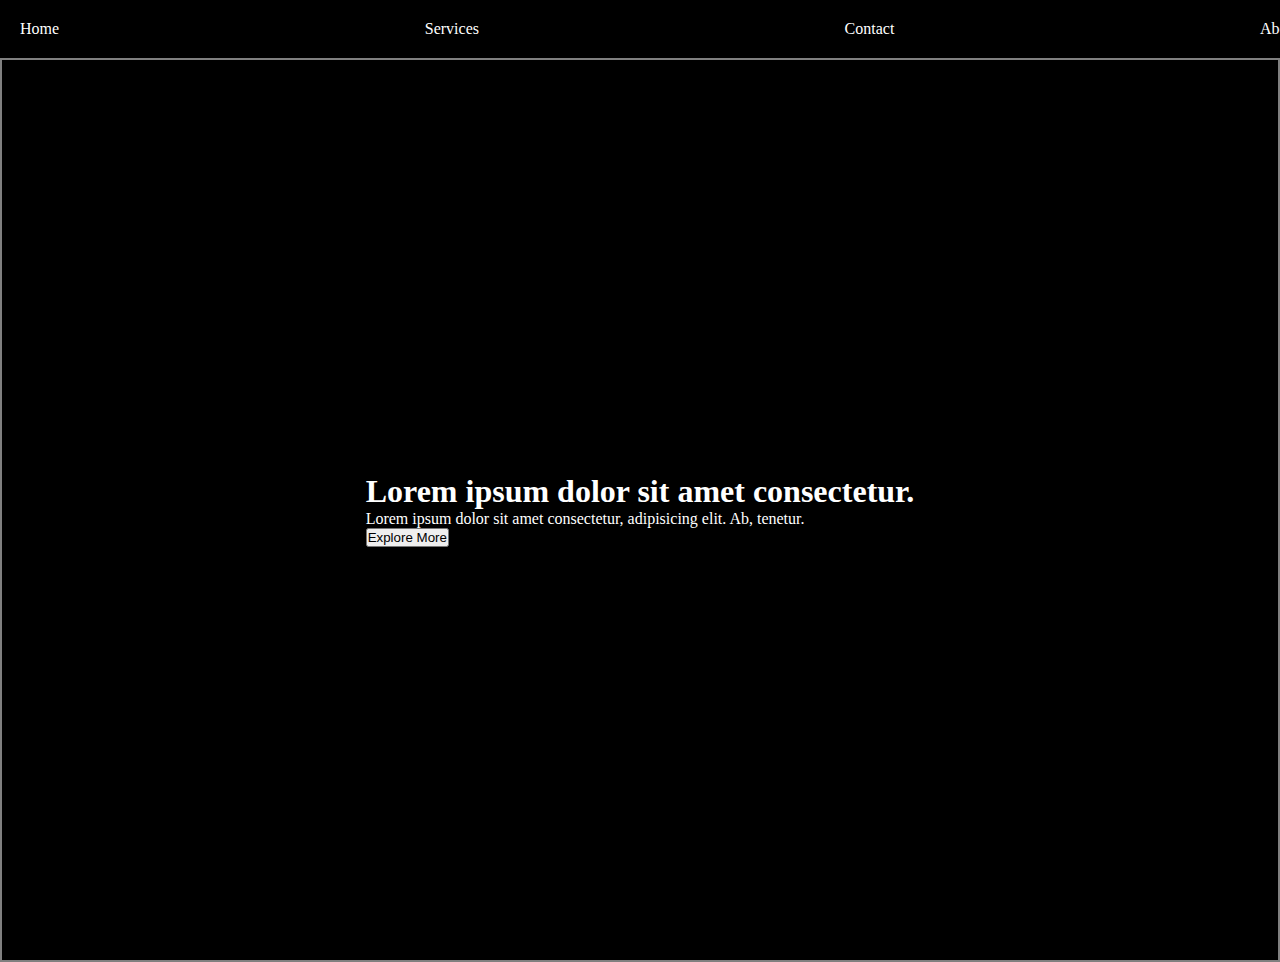
<file: index.html>
<!DOCTYPE html>
<html lang="en">
<head>
    <meta charset="UTF-8">
    <meta name="viewport" content="width=device-width, initial-scale=1.0">
    <link rel="stylesheet" href="style.css">
    <title>Document</title>
</head>
<body>
    <header>
        <nav>
            <div class="menu-container">
                <div class="logo">
                    
                </div>
                <div class="menus">
                    <li class="item">Home</li>
                    <li class="item">Services</li>
                    <li class="item">Contact</li>
                    <li class="item">About</li>
                </div>
            </div>
        </nav>
    </header>
    <main>
        <section>
            <div class="banner">
                <div class="banner-text">
                    <h1>Lorem ipsum dolor sit amet consectetur.</h1>
                    <p>Lorem ipsum dolor sit amet consectetur, adipisicing elit. Ab, tenetur.</p>
                    <button>Explore More</button>
                </div>

            </div>
        </section>
    </main>
    <footer></footer>
</body>
</html>
</file>
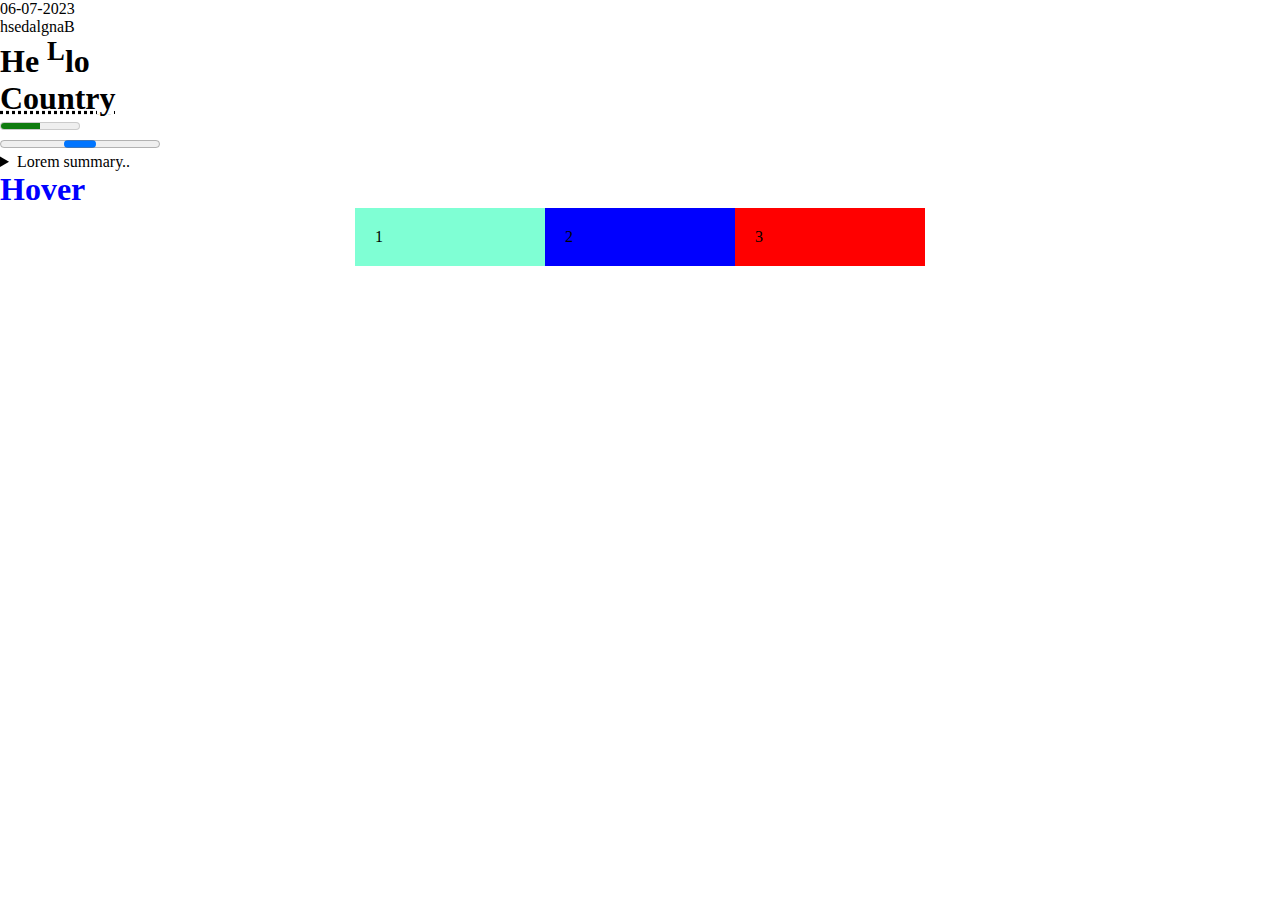
<file: test.html>
<!DOCTYPE html>
<html lang="en">
<head>
    <meta charset="UTF-8">
    <meta name="viewport" content="width=device-width, initial-scale=1.0">
    <title>Document</title>
    <link rel="stylesheet" href="test.css">
</head>
<body>
    <!-- Time Tag -->
    <time datetime="">06-07-2023</time><br>

    <!-- bdo tag, change direction of text-->
    <bdo dir="rtl">Bangladesh</bdo>

    <!-- Super Tag -->
    <h1>He <sup>L</sup>lo</h1>

    <!-- Abbr tag, -->
    <h1><abbr title="Bangladesh">Country</abbr></h1>

    <label for="Pg"></label>

    <meter id="disk" value="0.5"></meter><br>

    <progress >Progress </progress>

   <details>
    <summary>
        Lorem summary..
        
    </summary>
    <p>Lorem ipsum dolor, sit amet consectetur adipisicing elit. Molestias earum, accusamus aspernatur voluptate magni vel. Perferendis nemo dolorum nisi. Ipsam.</p>
   </details>


   <h1 class="Text-Hover">Hover</h1>



    <!-- How flex Works -->
   <div class="container">
        <div class="box">1</div>
        <div class="box box-2">2</div>
        <div class="box box-3">3</div>
   </div>


   
</body>
</html>
</file>
<file: style.css>
*{
    margin: 0px;
    padding: 0px;
}

.menu-container{
    background-color: black;
    width: 100%;
    color: white;
    
    padding: 20px;
    list-style: none;
    align-items: center;
    justify-content: space-around;
}
.menus{
    display: flex;
    justify-content: space-between;
    align-items: end;
}
.items{

}

.banner{
    color: white;
    display: flex;
    justify-content: space-around;
    height: 100vh;
    border: 2px solid gray;
    align-items: center;
    background-color: black;
}
</file>
<file: test.css>
*{
    margin: 0px;
    padding: 0px;
}

.Text-Hover{
    color: blue;
    cursor: pointer;
}

.container{
    display: flex;
    justify-content: center;
    align-items: center;

    /* Flex Direction */
    /* flex-direction: ; */
}

.box{
    background-color: aquamarine;
    width: 150px;
    padding: 20px;
}

.box-2{
    background-color: blue;
}
.box-3{
    background-color: red;
}
</file>
